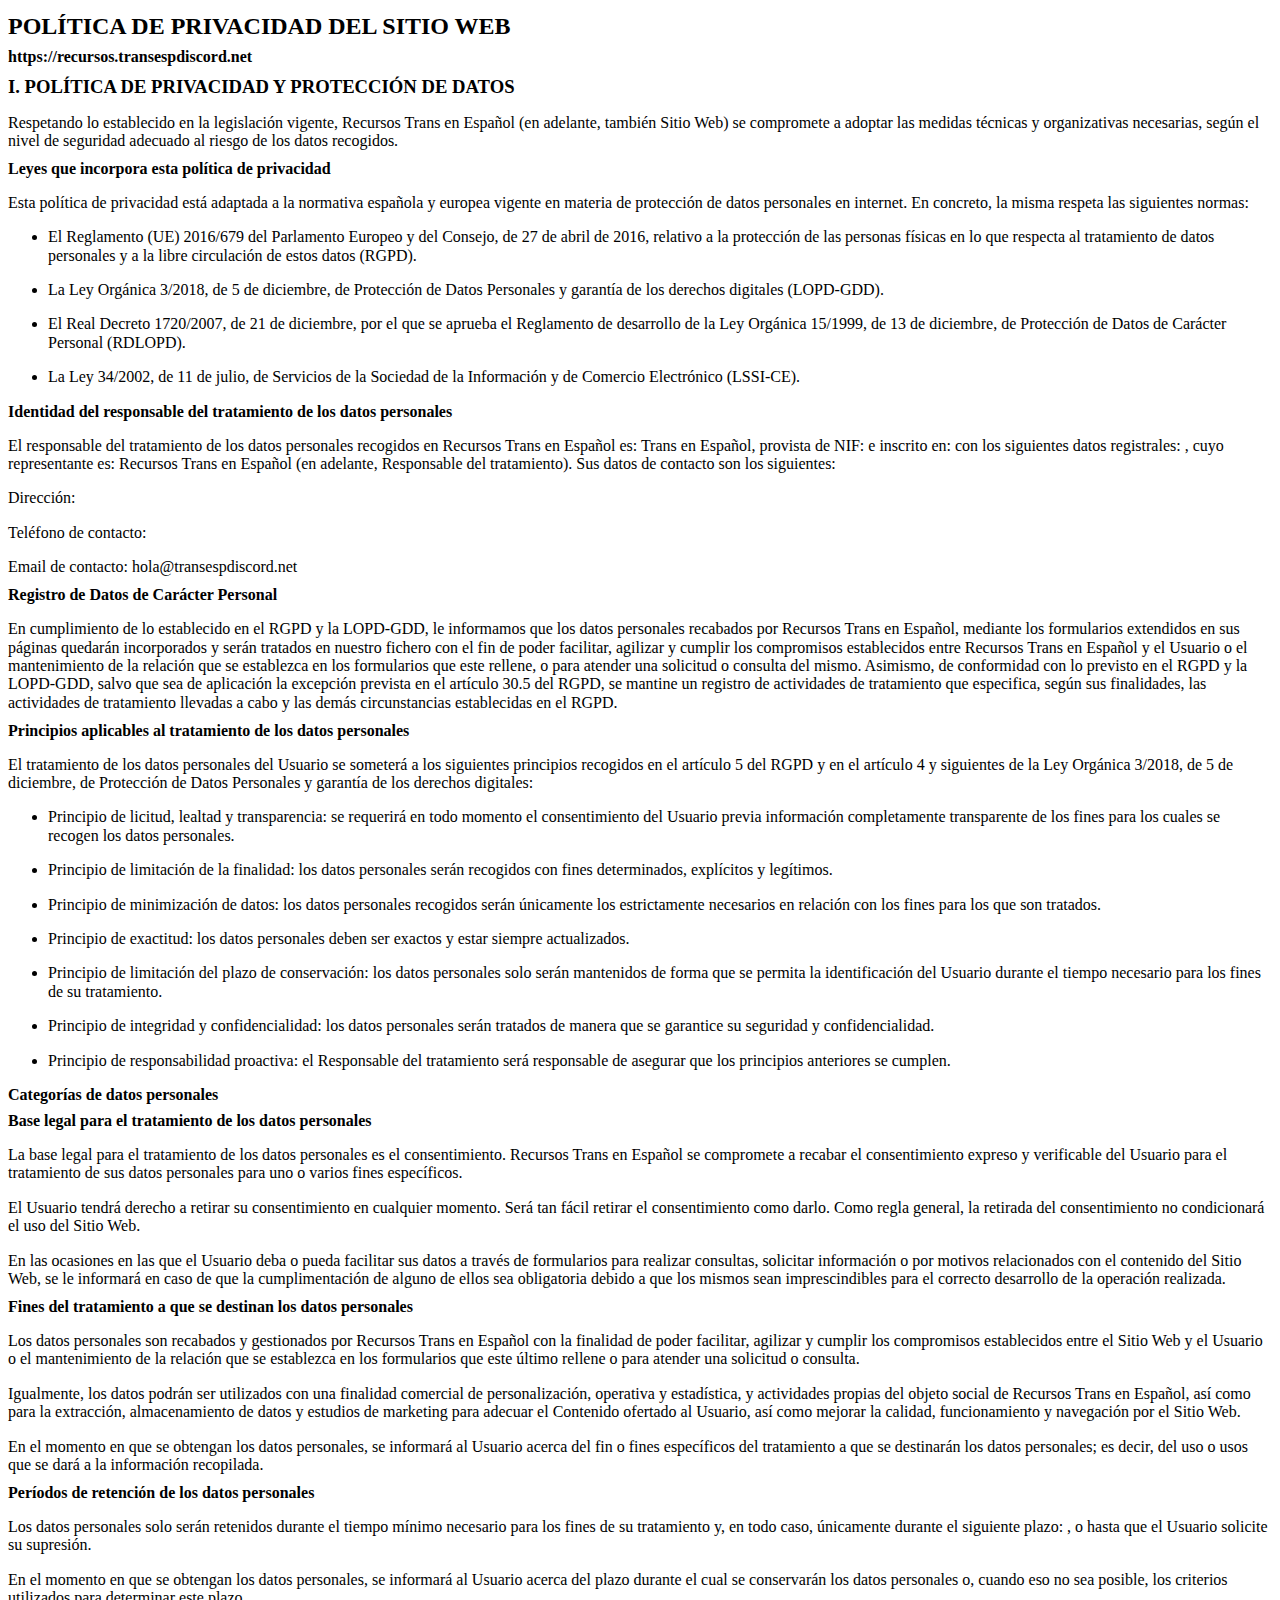
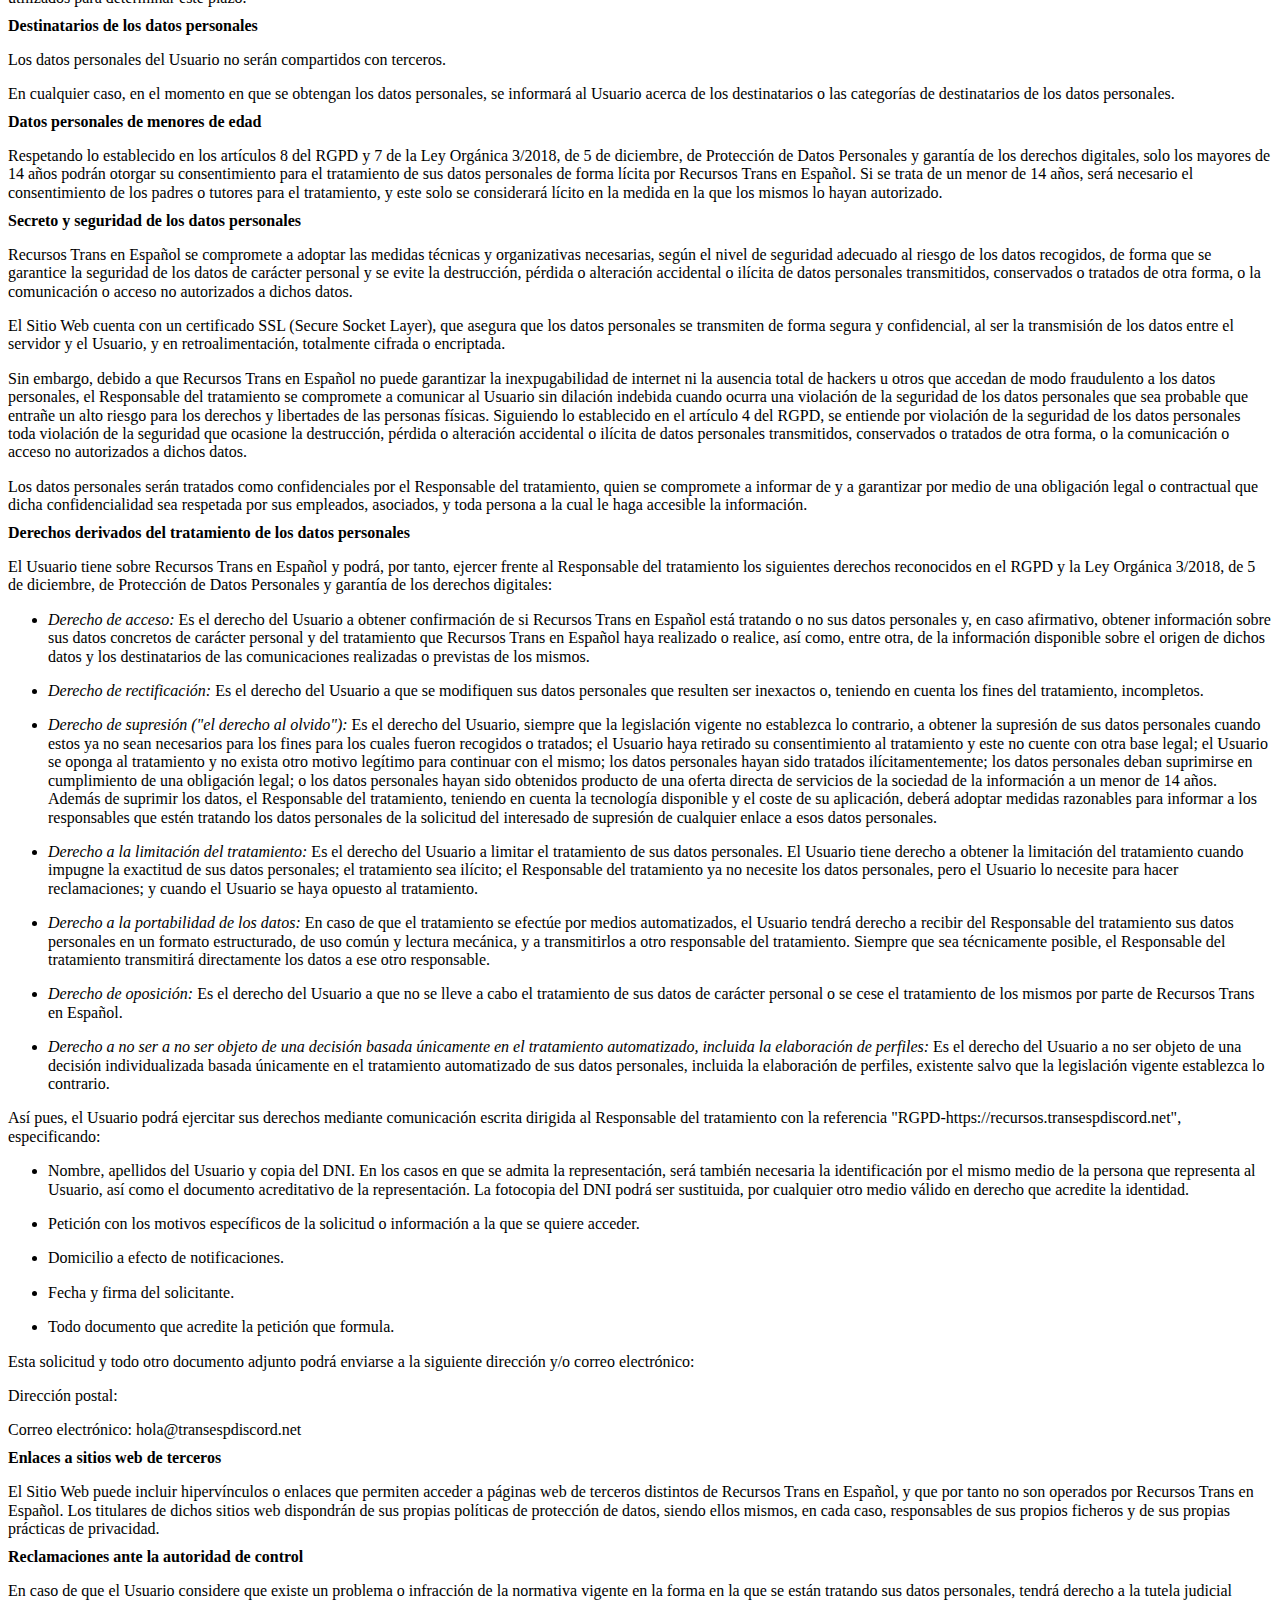
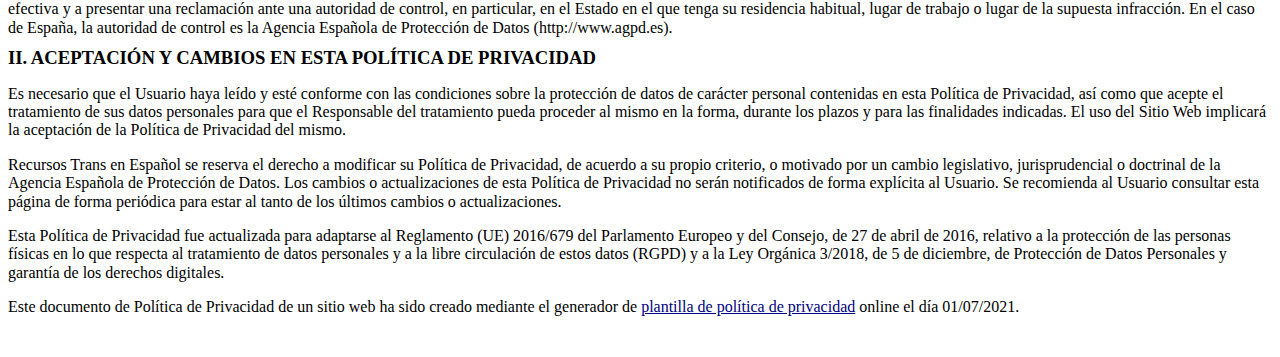
<file: docs/privacidad.html>
<!DOCTYPE html>
<html>
<head>
	<meta http-equiv="content-type" content="text/html; charset=utf-8"/>
	<title></title>
	<meta name="generator" content="LibreOffice 7.4.5.1 (Windows)"/>
	<meta name="created" content="2024-12-14T19:30:13.448000000"/>
	<meta name="changed" content="2024-12-14T19:30:52.072000000"/>
	<style type="text/css">
		@page { size: 21cm 29.7cm; margin: 2cm }
		p { line-height: 115%; margin-bottom: 0.25cm; background: transparent }
		h2 { margin-top: 0.35cm; margin-bottom: 0.21cm; background: transparent; page-break-after: avoid }
		h2.western { font-family: "Liberation Serif", serif; font-size: 18pt; font-weight: bold }
		h2.cjk { font-family: "NSimSun"; font-size: 18pt; font-weight: bold }
		h2.ctl { font-family: "Arial"; font-size: 18pt; font-weight: bold }
		h4 { margin-top: 0.21cm; margin-bottom: 0.21cm; background: transparent; page-break-after: avoid }
		h4.western { font-family: "Liberation Serif", serif; font-size: 12pt; font-weight: bold }
		h4.cjk { font-family: "NSimSun"; font-size: 12pt; font-weight: bold }
		h4.ctl { font-family: "Arial"; font-size: 12pt; font-weight: bold }
		h3 { margin-top: 0.25cm; margin-bottom: 0.21cm; background: transparent; page-break-after: avoid }
		h3.western { font-family: "Liberation Serif", serif; font-size: 14pt; font-weight: bold }
		h3.cjk { font-family: "NSimSun"; font-size: 14pt; font-weight: bold }
		h3.ctl { font-family: "Arial"; font-size: 14pt; font-weight: bold }
		a:link { color: #000080; text-decoration: underline }
	</style>
</head>
<body lang="es-ES" link="#000080" vlink="#800000" dir="ltr"><h2 class="western">
POLÍTICA DE PRIVACIDAD DEL SITIO WEB</h2>
<h4 class="western">https://recursos.transespdiscord.net</h4>
<h3 class="western">I. POLÍTICA DE PRIVACIDAD Y PROTECCIÓN DE DATOS</h3>
<p>Respetando lo establecido en la legislación vigente, Recursos
Trans en Español (en adelante, también Sitio Web) se compromete a
adoptar las medidas técnicas y organizativas necesarias, según el
nivel de seguridad adecuado al riesgo de los datos recogidos.</p>
<h4 class="western">Leyes que incorpora esta política de privacidad</h4>
<p>Esta política de privacidad está adaptada a la normativa
española y europea vigente en materia de protección de datos
personales en internet. En concreto, la misma respeta las siguientes
normas:</p>
<ul>
	<li><p style="margin-bottom: 0cm">El Reglamento (UE) 2016/679 del
	Parlamento Europeo y del Consejo, de 27 de abril de 2016, relativo a
	la protección de las personas físicas en lo que respecta al
	tratamiento de datos personales y a la libre circulación de estos
	datos (RGPD). 
	</p>
	<li><p style="margin-bottom: 0cm">La Ley Orgánica 3/2018, de 5 de
	diciembre, de Protección de Datos Personales y garantía de los
	derechos digitales (LOPD-GDD). 
	</p>
	<li><p style="margin-bottom: 0cm">El Real Decreto 1720/2007, de 21
	de diciembre, por el que se aprueba el Reglamento de desarrollo de
	la Ley Orgánica 15/1999, de 13 de diciembre, de Protección de
	Datos de Carácter Personal (RDLOPD). 
	</p>
	<li><p>La Ley 34/2002, de 11 de julio, de Servicios de la Sociedad
	de la Información y de Comercio Electrónico (LSSI-CE). 
	</p>
</ul>
<h4 class="western">Identidad del responsable del tratamiento de los
datos personales</h4>
<p>El responsable del tratamiento de los datos personales recogidos
en Recursos Trans en Español es: Trans en Español, provista de NIF:
e inscrito en: con los siguientes datos registrales: , cuyo
representante es: Recursos Trans en Español (en adelante,
Responsable del tratamiento). Sus datos de contacto son los
siguientes:</p>
<p>Dirección: 
</p>
<p>Teléfono de contacto: 
</p>
<p>Email de contacto: hola@transespdiscord.net</p>
<h4 class="western">Registro de Datos de Carácter Personal</h4>
<p>En cumplimiento de lo establecido en el RGPD y la LOPD-GDD, le
informamos que los datos personales recabados por Recursos Trans en
Español, mediante los formularios extendidos en sus páginas
quedarán incorporados y serán tratados en nuestro fichero con el
fin de poder facilitar, agilizar y cumplir los compromisos
establecidos entre Recursos Trans en Español y el Usuario o el
mantenimiento de la relación que se establezca en los formularios
que este rellene, o para atender una solicitud o consulta del mismo.
Asimismo, de conformidad con lo previsto en el RGPD y la LOPD-GDD,
salvo que sea de aplicación la excepción prevista en el artículo
30.5 del RGPD, se mantine un registro de actividades de tratamiento
que especifica, según sus finalidades, las actividades de
tratamiento llevadas a cabo y las demás circunstancias establecidas
en el RGPD.</p>
<h4 class="western">Principios aplicables al tratamiento de los datos
personales</h4>
<p>El tratamiento de los datos personales del Usuario se someterá a
los siguientes principios recogidos en el artículo 5 del RGPD y en
el artículo 4 y siguientes de la Ley Orgánica 3/2018, de 5 de
diciembre, de Protección de Datos Personales y garantía de los
derechos digitales:</p>
<ul>
	<li><p style="margin-bottom: 0cm">Principio de licitud, lealtad y
	transparencia: se requerirá en todo momento el consentimiento del
	Usuario previa información completamente transparente de los fines
	para los cuales se recogen los datos personales. 
	</p>
	<li><p style="margin-bottom: 0cm">Principio de limitación de la
	finalidad: los datos personales serán recogidos con fines
	determinados, explícitos y legítimos. 
	</p>
	<li><p style="margin-bottom: 0cm">Principio de minimización de
	datos: los datos personales recogidos serán únicamente los
	estrictamente necesarios en relación con los fines para los que son
	tratados. 
	</p>
	<li><p style="margin-bottom: 0cm">Principio de exactitud: los datos
	personales deben ser exactos y estar siempre actualizados. 
	</p>
	<li><p style="margin-bottom: 0cm">Principio de limitación del plazo
	de conservación: los datos personales solo serán mantenidos de
	forma que se permita la identificación del Usuario durante el
	tiempo necesario para los fines de su tratamiento. 
	</p>
	<li><p style="margin-bottom: 0cm">Principio de integridad y
	confidencialidad: los datos personales serán tratados de manera que
	se garantice su seguridad y confidencialidad. 
	</p>
	<li><p>Principio de responsabilidad proactiva: el Responsable del
	tratamiento será responsable de asegurar que los principios
	anteriores se cumplen. 
	</p>
</ul>
<h4 class="western">Categorías de datos personales</h4>
<h4 class="western">Base legal para el tratamiento de los datos
personales</h4>
<p>La base legal para el tratamiento de los datos personales es el
consentimiento. Recursos Trans en Español se compromete a recabar el
consentimiento expreso y verificable del Usuario para el tratamiento
de sus datos personales para uno o varios fines específicos.</p>
<p>El Usuario tendrá derecho a retirar su consentimiento en
cualquier momento. Será tan fácil retirar el consentimiento como
darlo. Como regla general, la retirada del consentimiento no
condicionará el uso del Sitio Web.</p>
<p>En las ocasiones en las que el Usuario deba o pueda facilitar sus
datos a través de formularios para realizar consultas, solicitar
información o por motivos relacionados con el contenido del Sitio
Web, se le informará en caso de que la cumplimentación de alguno de
ellos sea obligatoria debido a que los mismos sean imprescindibles
para el correcto desarrollo de la operación realizada.</p>
<h4 class="western">Fines del tratamiento a que se destinan los datos
personales</h4>
<p>Los datos personales son recabados y gestionados por Recursos
Trans en Español con la finalidad de poder facilitar, agilizar y
cumplir los compromisos establecidos entre el Sitio Web y el Usuario
o el mantenimiento de la relación que se establezca en los
formularios que este último rellene o para atender una solicitud o
consulta.</p>
<p>Igualmente, los datos podrán ser utilizados con una finalidad
comercial de personalización, operativa y estadística, y
actividades propias del objeto social de Recursos Trans en Español,
así como para la extracción, almacenamiento de datos y estudios de
marketing para adecuar el Contenido ofertado al Usuario, así como
mejorar la calidad, funcionamiento y navegación por el Sitio Web.</p>
<p>En el momento en que se obtengan los datos personales, se
informará al Usuario acerca del fin o fines específicos del
tratamiento a que se destinarán los datos personales; es decir, del
uso o usos que se dará a la información recopilada.</p>
<h4 class="western">Períodos de retención de los datos personales</h4>
<p>Los datos personales solo serán retenidos durante el tiempo
mínimo necesario para los fines de su tratamiento y, en todo caso,
únicamente durante el siguiente plazo: , o hasta que el Usuario
solicite su supresión.</p>
<p>En el momento en que se obtengan los datos personales, se
informará al Usuario acerca del plazo durante el cual se conservarán
los datos personales o, cuando eso no sea posible, los criterios
utilizados para determinar este plazo.</p>
<h4 class="western">Destinatarios de los datos personales</h4>
<p>Los datos personales del Usuario no serán compartidos con
terceros.</p>
<p>En cualquier caso, en el momento en que se obtengan los datos
personales, se informará al Usuario acerca de los destinatarios o
las categorías de destinatarios de los datos personales.</p>
<h4 class="western">Datos personales de menores de edad</h4>
<p>Respetando lo establecido en los artículos 8 del RGPD y 7 de la
Ley Orgánica 3/2018, de 5 de diciembre, de Protección de Datos
Personales y garantía de los derechos digitales, solo los mayores de
14 años podrán otorgar su consentimiento para el tratamiento de sus
datos personales de forma lícita por Recursos Trans en Español. Si
se trata de un menor de 14 años, será necesario el consentimiento
de los padres o tutores para el tratamiento, y este solo se
considerará lícito en la medida en la que los mismos lo hayan
autorizado.</p>
<h4 class="western">Secreto y seguridad de los datos personales</h4>
<p>Recursos Trans en Español se compromete a adoptar las medidas
técnicas y organizativas necesarias, según el nivel de seguridad
adecuado al riesgo de los datos recogidos, de forma que se garantice
la seguridad de los datos de carácter personal y se evite la
destrucción, pérdida o alteración accidental o ilícita de datos
personales transmitidos, conservados o tratados de otra forma, o la
comunicación o acceso no autorizados a dichos datos.</p>
<p>El Sitio Web cuenta con un certificado SSL (Secure Socket Layer),
que asegura que los datos personales se transmiten de forma segura y
confidencial, al ser la transmisión de los datos entre el servidor y
el Usuario, y en retroalimentación, totalmente cifrada o encriptada.</p>
<p>Sin embargo, debido a que Recursos Trans en Español no puede
garantizar la inexpugabilidad de internet ni la ausencia total de
hackers u otros que accedan de modo fraudulento a los datos
personales, el Responsable del tratamiento se compromete a comunicar
al Usuario sin dilación indebida cuando ocurra una violación de la
seguridad de los datos personales que sea probable que entrañe un
alto riesgo para los derechos y libertades de las personas físicas.
Siguiendo lo establecido en el artículo 4 del RGPD, se entiende por
violación de la seguridad de los datos personales toda violación de
la seguridad que ocasione la destrucción, pérdida o alteración
accidental o ilícita de datos personales transmitidos, conservados o
tratados de otra forma, o la comunicación o acceso no autorizados a
dichos datos.</p>
<p>Los datos personales serán tratados como confidenciales por el
Responsable del tratamiento, quien se compromete a informar de y a
garantizar por medio de una obligación legal o contractual que dicha
confidencialidad sea respetada por sus empleados, asociados, y toda
persona a la cual le haga accesible la información.</p>
<h4 class="western">Derechos derivados del tratamiento de los datos
personales</h4>
<p>El Usuario tiene sobre Recursos Trans en Español y podrá, por
tanto, ejercer frente al Responsable del tratamiento los siguientes
derechos reconocidos en el RGPD y la Ley Orgánica 3/2018, de 5 de
diciembre, de Protección de Datos Personales y garantía de los
derechos digitales:</p>
<ul>
	<li><p style="margin-bottom: 0cm"><i>Derecho de acceso:</i> Es el
	derecho del Usuario a obtener confirmación de si Recursos Trans en
	Español está tratando o no sus datos personales y, en caso
	afirmativo, obtener información sobre sus datos concretos de
	carácter personal y del tratamiento que Recursos Trans en Español
	haya realizado o realice, así como, entre otra, de la información
	disponible sobre el origen de dichos datos y los destinatarios de
	las comunicaciones realizadas o previstas de los mismos. 
	</p>
	<li><p style="margin-bottom: 0cm"><i>Derecho de rectificación:</i>
	Es el derecho del Usuario a que se modifiquen sus datos personales
	que resulten ser inexactos o, teniendo en cuenta los fines del
	tratamiento, incompletos. 
	</p>
	<li><p style="margin-bottom: 0cm"><i>Derecho de supresión (&quot;el
	derecho al olvido&quot;):</i> Es el derecho del Usuario, siempre que
	la legislación vigente no establezca lo contrario, a obtener la
	supresión de sus datos personales cuando estos ya no sean
	necesarios para los fines para los cuales fueron recogidos o
	tratados; el Usuario haya retirado su consentimiento al tratamiento
	y este no cuente con otra base legal; el Usuario se oponga al
	tratamiento y no exista otro motivo legítimo para continuar con el
	mismo; los datos personales hayan sido tratados ilícitamentemente;
	los datos personales deban suprimirse en cumplimiento de una
	obligación legal; o los datos personales hayan sido obtenidos
	producto de una oferta directa de servicios de la sociedad de la
	información a un menor de 14 años. Además de suprimir los datos,
	el Responsable del tratamiento, teniendo en cuenta la tecnología
	disponible y el coste de su aplicación, deberá adoptar medidas
	razonables para informar a los responsables que estén tratando los
	datos personales de la solicitud del interesado de supresión de
	cualquier enlace a esos datos personales. 
	</p>
	<li><p style="margin-bottom: 0cm"><i>Derecho a la limitación del
	tratamiento:</i> Es el derecho del Usuario a limitar el tratamiento
	de sus datos personales. El Usuario tiene derecho a obtener la
	limitación del tratamiento cuando impugne la exactitud de sus datos
	personales; el tratamiento sea ilícito; el Responsable del
	tratamiento ya no necesite los datos personales, pero el Usuario lo
	necesite para hacer reclamaciones; y cuando el Usuario se haya
	opuesto al tratamiento. 
	</p>
	<li><p style="margin-bottom: 0cm"><i>Derecho a la portabilidad de
	los datos:</i> En caso de que el tratamiento se efectúe por medios
	automatizados, el Usuario tendrá derecho a recibir del Responsable
	del tratamiento sus datos personales en un formato estructurado, de
	uso común y lectura mecánica, y a transmitirlos a otro responsable
	del tratamiento. Siempre que sea técnicamente posible, el
	Responsable del tratamiento transmitirá directamente los datos a
	ese otro responsable. 
	</p>
	<li><p style="margin-bottom: 0cm"><i>Derecho de oposición:</i> Es
	el derecho del Usuario a que no se lleve a cabo el tratamiento de
	sus datos de carácter personal o se cese el tratamiento de los
	mismos por parte de Recursos Trans en Español. 
	</p>
	<li><p><i>Derecho a no ser a no ser objeto de una decisión basada
	únicamente en el tratamiento automatizado, incluida la elaboración
	de perfiles:</i> Es el derecho del Usuario a no ser objeto de una
	decisión individualizada basada únicamente en el tratamiento
	automatizado de sus datos personales, incluida la elaboración de
	perfiles, existente salvo que la legislación vigente establezca lo
	contrario. 
	</p>
</ul>
<p>Así pues, el Usuario podrá ejercitar sus derechos mediante
comunicación escrita dirigida al Responsable del tratamiento con la
referencia &quot;RGPD-https://recursos.transespdiscord.net&quot;,
especificando:</p>
<ul>
	<li><p style="margin-bottom: 0cm">Nombre, apellidos del Usuario y
	copia del DNI. En los casos en que se admita la representación,
	será también necesaria la identificación por el mismo medio de la
	persona que representa al Usuario, así como el documento
	acreditativo de la representación. La fotocopia del DNI podrá ser
	sustituida, por cualquier otro medio válido en derecho que acredite
	la identidad. 
	</p>
	<li><p style="margin-bottom: 0cm">Petición con los motivos
	específicos de la solicitud o información a la que se quiere
	acceder. 
	</p>
	<li><p style="margin-bottom: 0cm">Domicilio a efecto de
	notificaciones. 
	</p>
	<li><p style="margin-bottom: 0cm">Fecha y firma del solicitante. 
	</p>
	<li><p>Todo documento que acredite la petición que formula. 
	</p>
</ul>
<p>Esta solicitud y todo otro documento adjunto podrá enviarse a la
siguiente dirección y/o correo electrónico:</p>
<p>Dirección postal: 
</p>
<p>Correo electrónico: hola@transespdiscord.net</p>
<h4 class="western">Enlaces a sitios web de terceros</h4>
<p>El Sitio Web puede incluir hipervínculos o enlaces que permiten
acceder a páginas web de terceros distintos de Recursos Trans en
Español, y que por tanto no son operados por Recursos Trans en
Español. Los titulares de dichos sitios web dispondrán de sus
propias políticas de protección de datos, siendo ellos mismos, en
cada caso, responsables de sus propios ficheros y de sus propias
prácticas de privacidad.</p>
<h4 class="western">Reclamaciones ante la autoridad de control</h4>
<p>En caso de que el Usuario considere que existe un problema o
infracción de la normativa vigente en la forma en la que se están
tratando sus datos personales, tendrá derecho a la tutela judicial
efectiva y a presentar una reclamación ante una autoridad de
control, en particular, en el Estado en el que tenga su residencia
habitual, lugar de trabajo o lugar de la supuesta infracción. En el
caso de España, la autoridad de control es la Agencia Española de
Protección de Datos (http://www.agpd.es).</p>
<h3 class="western">II. ACEPTACIÓN Y CAMBIOS EN ESTA POLÍTICA DE
PRIVACIDAD</h3>
<p>Es necesario que el Usuario haya leído y esté conforme con las
condiciones sobre la protección de datos de carácter personal
contenidas en esta Política de Privacidad, así como que acepte el
tratamiento de sus datos personales para que el Responsable del
tratamiento pueda proceder al mismo en la forma, durante los plazos y
para las finalidades indicadas. El uso del Sitio Web implicará la
aceptación de la Política de Privacidad del mismo.</p>
<p>Recursos Trans en Español se reserva el derecho a modificar su
Política de Privacidad, de acuerdo a su propio criterio, o motivado
por un cambio legislativo, jurisprudencial o doctrinal de la Agencia
Española de Protección de Datos. Los cambios o actualizaciones de
esta Política de Privacidad no serán notificados de forma explícita
al Usuario. Se recomienda al Usuario consultar esta página de forma
periódica para estar al tanto de los últimos cambios o
actualizaciones.</p>
<p>Esta Política de Privacidad fue actualizada para adaptarse al
Reglamento (UE) 2016/679 del Parlamento Europeo y del Consejo, de 27
de abril de 2016, relativo a la protección de las personas físicas
en lo que respecta al tratamiento de datos personales y a la libre
circulación de estos datos (RGPD) y a la Ley Orgánica 3/2018, de 5
de diciembre, de Protección de Datos Personales y garantía de los
derechos digitales.</p>
<p>Este documento de Política de Privacidad de un sitio web ha sido
creado mediante el generador de <a href="https://legales.zimrre.com/">plantilla
de política de privacidad</a> online el día 01/07/2021.</p>
<p style="line-height: 100%; margin-bottom: 0cm"><br/>

</p>
</body>
</html>
</file>
